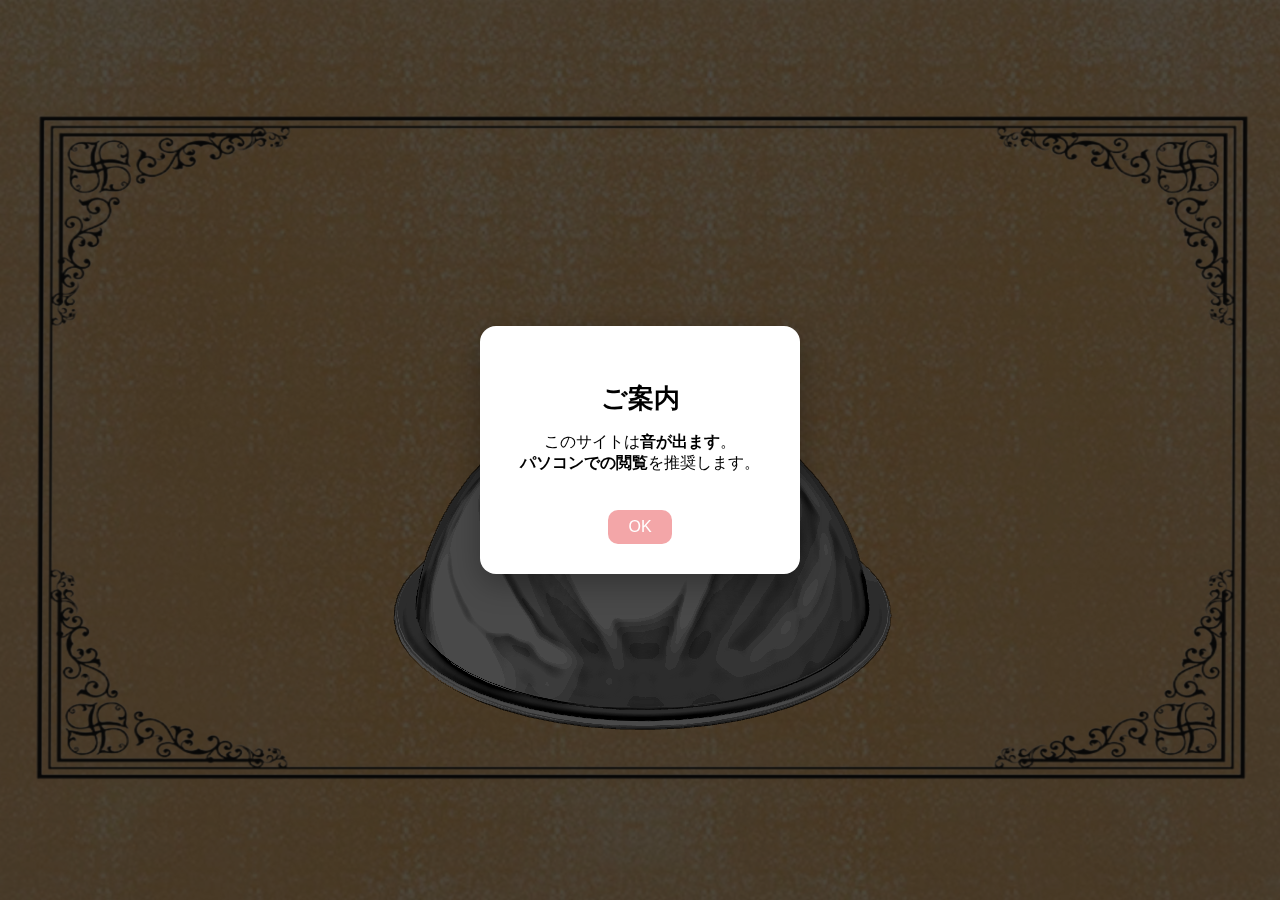
<file: index.html>
<!DOCTYPE html>
<html lang="ja">
<head>
  <meta charset="UTF-8">
  <title>Cake Portfolio</title>
  <link rel="stylesheet" href="style.css">
</head>

<body>

    <div class="frame"> </div>

    <div class="cloche">
      <img src="cloche.png" alt="クロッシュボタン" id="cloche">
    
      <div id="countdown">
        <img id="countImg" style="display:none;" alt="クリックカウント" />
        <img id="hourHand" src="hour.png" style="display:none;" alt="短針">
        <img id="minuteHand" src="minute.png" style="display:none;" alt="長針">
      </div>
    </div>
  <!---カチカチ音-->
  <audio id="tickSound" src="tick.mp3" loop></audio>
  <!-- 白フェード用 -->
<div id="whiteFade"></div>

<!-- 入店音 -->
<audio id="enterSound" src="enter.mp3"></audio>
  <script src="script.js"></script>


  
 <!-- 初回注意モーダル -->
<div id="first-alert" class="first-alert">
  <div class="first-alert-content">
    <p class="alert-title">ご案内</p>
    <p>
      このサイトは<strong>音が出ます</strong>。<br>
      <strong>パソコンでの閲覧</strong>を推奨します。
    </p>
    <button id="alert-ok">OK</button>
  </div>
</div>
 
  

</body>

</html>
</file>
<file: style.css>
/* ===== 全体 ===== */
html, body {
  margin: 0;
  padding: 0;
  height: 100%;
  overflow: hidden;
  font-family: "Playfair Display", serif;
}

body {
  min-height: 100vh;
  background: url("background1.JPG") no-repeat center center;
  background-size: cover;
}

/* ===== フレーム ===== */
.frame {
  position: fixed;
  top: 0; left: 0; right: 0; bottom: 0;
  background: url("frame.png") no-repeat center center;
  background-size: contain;
  pointer-events: none;
}

/* ===== クロッシュ ===== */
.cloche {
  position: fixed;
  top: 60%;
  left: 50%;
  transform: translate(-50%, -50%);
  z-index: 10;
  cursor: pointer;
}

#countdown {
  position: absolute;
  top: 7%;
  left: 50%;
  transform: translate(-50%, -100%);
  width: 65%;
  z-index: 20;
}

#countImg {
  width: 100%;
  height: auto;
  display: block;
}

/* 時計の針 */
#hourHand, #minuteHand {
  position: absolute;
  top: 50%;
  left: 50%;
  transform-origin: bottom center;
  transform: translate(-50%, -100%) rotate(0deg);
}

#hourHand {
  width: 10%;
  animation: rotateHour 12s linear infinite;
  display: none;
}

#minuteHand {
  width: 4%;
  animation: rotateMinute 1s linear infinite;
  display: none;
}

@keyframes rotateHour {
  from { transform: translate(-50%, -100%) rotate(0deg); }
  to   { transform: translate(-50%, -100%) rotate(360deg); }
}

@keyframes rotateMinute {
  from { transform: translate(-50%, -100%) rotate(0deg); }
  to   { transform: translate(-50%, -100%) rotate(360deg); }
}

/* 揺れアニメ */
@keyframes shake {
  0% { rotate: 0deg; }
  20% { rotate: 10deg; }
  40% { rotate: -10deg; }
  60% { rotate: 6deg; }
  80% { rotate: -6deg; }
  100% { rotate: 0deg; }
}
.shake {
  animation: shake 0.5s;
  transform-origin: center;
}

/* 白フェード */
#whiteFade {
  position: fixed;
  top: 0; left: 0; right: 0; bottom: 0;
  background: white;
  opacity: 0;
  pointer-events: none;
  transition: opacity 2s ease;
  z-index: 9999;
}

/* モーダル */
.first-alert {
  position: fixed;
  inset: 0;
  background: rgba(0,0,0,0.7);
  display: flex;
  justify-content: center;
  align-items: center;
  z-index: 5000;
}
.first-alert-content {
  background: #fff;
  padding: 30px 40px;
  border-radius: 16px;
  text-align: center;
  max-width: 420px;
  box-shadow: 0 10px 30px rgba(0,0,0,0.3);
}
.alert-title {
  font-size: 1.6rem;
  margin-bottom: 10px;
  font-weight: bold;
}
#alert-ok {
  margin-top: 20px;
  padding: 8px 20px;
  border: none;
  border-radius: 10px;
  background: rgba(242, 156, 159, 0.9);
  color: #fff;
  font-size: 1rem;
  cursor: pointer;
}
#alert-ok:hover {
  background: rgba(240, 148, 151, 1);
}
</file>
